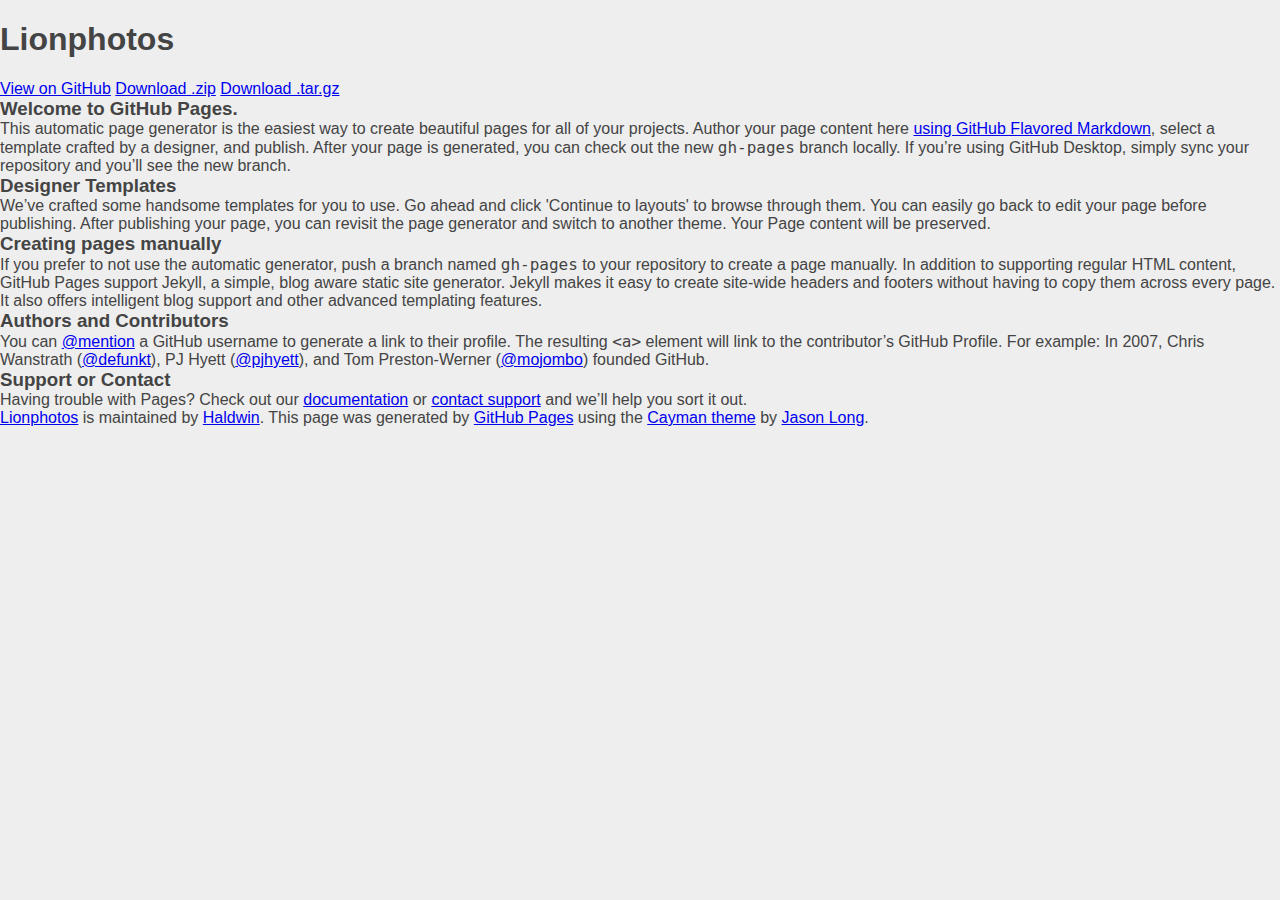
<file: gallery.html>
<!DOCTYPE html>
<html lang="en-us">
  <head>
    <meta charset="UTF-8">
    <title>Lionphotos by Haldwin</title>
    <meta name="viewport" content="width=device-width, initial-scale=1">
    <link rel="stylesheet" type="text/css" href="stylesheets/normalize.css" media="screen">
    <link href='https://fonts.googleapis.com/css?family=Open+Sans:400,700' rel='stylesheet' type='text/css'>
    <link rel="stylesheet" type="text/css" href="stylesheets/stylesheet.css" media="screen">
    <link rel="stylesheet" type="text/css" href="stylesheets/github-light.css" media="screen">
  </head>
  <body>
    <section class="page-header">
      <h1 class="project-name">Lionphotos</h1>
      <h2 class="project-tagline"></h2>
      <a href="https://github.com/Haldwin/LionPhotos" class="btn">View on GitHub</a>
      <a href="https://github.com/Haldwin/LionPhotos/zipball/master" class="btn">Download .zip</a>
      <a href="https://github.com/Haldwin/LionPhotos/tarball/master" class="btn">Download .tar.gz</a>
    </section>

    <section class="main-content">
      <h3>
<a id="welcome-to-github-pages" class="anchor" href="#welcome-to-github-pages" aria-hidden="true"><span aria-hidden="true" class="octicon octicon-link"></span></a>Welcome to GitHub Pages.</h3>

<p>This automatic page generator is the easiest way to create beautiful pages for all of your projects. Author your page content here <a href="https://guides.github.com/features/mastering-markdown/">using GitHub Flavored Markdown</a>, select a template crafted by a designer, and publish. After your page is generated, you can check out the new <code>gh-pages</code> branch locally. If you’re using GitHub Desktop, simply sync your repository and you’ll see the new branch.</p>

<h3>
<a id="designer-templates" class="anchor" href="#designer-templates" aria-hidden="true"><span aria-hidden="true" class="octicon octicon-link"></span></a>Designer Templates</h3>

<p>We’ve crafted some handsome templates for you to use. Go ahead and click 'Continue to layouts' to browse through them. You can easily go back to edit your page before publishing. After publishing your page, you can revisit the page generator and switch to another theme. Your Page content will be preserved.</p>

<h3>
<a id="creating-pages-manually" class="anchor" href="#creating-pages-manually" aria-hidden="true"><span aria-hidden="true" class="octicon octicon-link"></span></a>Creating pages manually</h3>

<p>If you prefer to not use the automatic generator, push a branch named <code>gh-pages</code> to your repository to create a page manually. In addition to supporting regular HTML content, GitHub Pages support Jekyll, a simple, blog aware static site generator. Jekyll makes it easy to create site-wide headers and footers without having to copy them across every page. It also offers intelligent blog support and other advanced templating features.</p>

<h3>
<a id="authors-and-contributors" class="anchor" href="#authors-and-contributors" aria-hidden="true"><span aria-hidden="true" class="octicon octicon-link"></span></a>Authors and Contributors</h3>

<p>You can <a href="https://help.github.com/articles/basic-writing-and-formatting-syntax/#mentioning-users-and-teams" class="user-mention">@mention</a> a GitHub username to generate a link to their profile. The resulting <code>&lt;a&gt;</code> element will link to the contributor’s GitHub Profile. For example: In 2007, Chris Wanstrath (<a href="https://github.com/defunkt" class="user-mention">@defunkt</a>), PJ Hyett (<a href="https://github.com/pjhyett" class="user-mention">@pjhyett</a>), and Tom Preston-Werner (<a href="https://github.com/mojombo" class="user-mention">@mojombo</a>) founded GitHub.</p>

<h3>
<a id="support-or-contact" class="anchor" href="#support-or-contact" aria-hidden="true"><span aria-hidden="true" class="octicon octicon-link"></span></a>Support or Contact</h3>

<p>Having trouble with Pages? Check out our <a href="https://help.github.com/pages">documentation</a> or <a href="https://github.com/contact">contact support</a> and we’ll help you sort it out.</p>

      <footer class="site-footer">
        <span class="site-footer-owner"><a href="https://github.com/Haldwin/LionPhotos">Lionphotos</a> is maintained by <a href="https://github.com/Haldwin">Haldwin</a>.</span>

        <span class="site-footer-credits">This page was generated by <a href="https://pages.github.com">GitHub Pages</a> using the <a href="https://github.com/jasonlong/cayman-theme">Cayman theme</a> by <a href="https://twitter.com/jasonlong">Jason Long</a>.</span>
      </footer>

    </section>

  
  </body>
</html>
</file>
<file: stylesheets/stylesheet.css>
*{
    margin: 0;
    padding: 0;
    outline: none;
    box-sizing: border-box;
}

body {
    background: #eee;
    color: #444;
    -webkit-font-smoothing: antialiased;
    font-family: "HelveticaNeue-Light", "Helvetica Neue Light", "Helvetica Neue", Helvetica, Arial, "Lucida Grande", sans-serif; 
    font-weight: 300;
    font-weight: 400;
    height: auto !important;
    height: 100%;
    min-height: 100%;
    text-rendering: optimizeLegibility;
}

header {
    background-color: rgb(140, 193, 193);
    border-bottom: 1px solid rgba(0,0,0,.15);
    display: flex;
    flex-direction: column;
    text-align: center;
}

    header > div#logo {
        line-height: 70px;
        position: relative;
    }
    
    header > .menuDown {
        box-shadow: 0 3px 5px rgba(0,0,0,.15);
    }
    
    header > .menuUp {
        box-shadow: none;
    }
    
        header > div#logo > h1 {
            color: white;
            font-weight: 300;
        }
        
        header > div#logo > div#navToggle {
            background-color: rgba(0,0,0,.15);
            position: absolute;
            right: 0;
            top: 0;
            transition: 300ms all ease;
        }
            
            header > div#logo > div#navToggle:hover {
                background-color: rgba(0,0,0,.1);
            }
            
            header > div#logo > div#navToggle > a {
                color: rgba(255,255,255,.85);
                display: block;
                font-size: 0.85em;
                font-weight: 600;
                padding: 0 2.5rem;
                text-decoration: none;
                transition: 300ms all ease;
            }
            
                header > div#logo > div#navToggle:hover > a {
                    color: rgba(255,255,255,1);
                }

    header > nav {
        background-color: white;
        display: none;
        flex: 1;
        transform: 300ms all ease;
    }
    
        header nav > ul {
            list-style-type: none;    
        }
        
            header nav > ul > li {
                border-bottom: 1px dotted rgba(0,0,0,.1);
                position: relative;
            }
            
                header nav > ul > li:last-of-type {
                    border-bottom: none;    
                }
            
                header nav > ul > li > a {
                    display: block;
                    color: rgba(0,0,0,.65);
                    font-weight: 700;
                    padding: 1.5rem 0;
                    text-decoration: none;
                    transition: 250ms all ease;
                }
                
                    header nav > ul > li > a span.toggle {
                        background-color: rgba(0,0,0,.05);
                        border-radius: 3rem;
                        color: rgba(0,0,0,.25);
                        font-size: 0.75em;
                        font-weight: 500;
                        padding: 2px 8px;
                        text-transform: lowercase;    
                    }
                    
                    header nav > ul > li > a span.caret {
                        display: none;
                    }
                
                    header > nav > ul > li:hover > a {
                        color: rgb(140, 193, 193);  
                    }
                
            header > nav > ul > li > nav {
                background-color: rgb(51,51,51);
                border-radius: 1.5em;
                box-shadow: 0 2px 8px rgba(0,0,0,.6);
                display: none;
                overflow: hidden;
                position: absolute;
                right: 5%;
                width: 90%;
                z-index: 100;
            }
            
                header > nav > ul > li > nav > ul > li > a {
                    color: rgba(255,255,255,.85);
                    transition: 300ms all ease;
                }
                
                    header > nav > ul > li > nav > ul > li:hover > a {
                        background-color: rgba(0,0,0,.6);
                        color: rgba(255,255,255,1);
                    }

/* Medium screens */
@media all and (min-width: 600px) {
    header > div#logo > div#navToggle {
        display: none;    
    }
    
    header {
        background-color: white;
        flex-direction: row;
        line-height: 90px;
        padding: 0 3rem;
        position: fixed;
        text-align: left;
        width: 100%;
    }
    
        header > div#logo {
            background-color: transparent;
            line-height: 90px;
        }
    
            header > div#logo > h1 {
                color: rgb(140, 193, 193);
            }
            
    header > nav {
        background-color: transparent;
        display: block;
    }
    
        header > nav > ul {
            display: flex;
            flex-flow: row wrap;
            justify-content: flex-end;    
        }
        
            header nav > ul > li {
                border-bottom: none;
            }
    
                header nav > ul > li > a {
                    padding: 0 1.25rem;
                }
                    
                    header nav > ul > li > a span.toggle {
                        display: none;    
                    }
                    
                    header nav > ul > li > a span.caret {
                        border-bottom: 4px solid transparent;
                        border-top: 4px solid rgba(0,0,0,.65);
                        border-right: 4px solid transparent;
                        border-left: 4px solid transparent;
                        border-radius: 1px;
                        content: "";
                        display: inline-block;
                        height: 0;
                        margin: 0 0 0 .25rem;
                        transition: 250ms all ease;
                        width: 0;
                        vertical-align: middle;
                    }
                    
                        header nav > ul > li:hover > a span.caret {
                            border-top-color: rgb(140, 193, 193);
                            transform: rotate(270deg); 
                        }
    
    header > nav > ul > li:hover > nav {
        background-color: rgb(51,51,51);
        border-radius: .25em;
        box-shadow: 0 2px 8px rgba(0,0,0,.6);
        display: block;
        line-height: 3em;
        right: -50%;
        width: 196px;
    }
}
</file>
<file: stylesheets/github-light.css>
/*
The MIT License (MIT)

Copyright (c) 2016 GitHub, Inc.

Permission is hereby granted, free of charge, to any person obtaining a copy
of this software and associated documentation files (the "Software"), to deal
in the Software without restriction, including without limitation the rights
to use, copy, modify, merge, publish, distribute, sublicense, and/or sell
copies of the Software, and to permit persons to whom the Software is
furnished to do so, subject to the following conditions:

The above copyright notice and this permission notice shall be included in all
copies or substantial portions of the Software.

THE SOFTWARE IS PROVIDED "AS IS", WITHOUT WARRANTY OF ANY KIND, EXPRESS OR
IMPLIED, INCLUDING BUT NOT LIMITED TO THE WARRANTIES OF MERCHANTABILITY,
FITNESS FOR A PARTICULAR PURPOSE AND NONINFRINGEMENT. IN NO EVENT SHALL THE
AUTHORS OR COPYRIGHT HOLDERS BE LIABLE FOR ANY CLAIM, DAMAGES OR OTHER
LIABILITY, WHETHER IN AN ACTION OF CONTRACT, TORT OR OTHERWISE, ARISING FROM,
OUT OF OR IN CONNECTION WITH THE SOFTWARE OR THE USE OR OTHER DEALINGS IN THE
SOFTWARE.

*/

.pl-c /* comment */ {
  color: #969896;
}

.pl-c1 /* constant, variable.other.constant, support, meta.property-name, support.constant, support.variable, meta.module-reference, markup.raw, meta.diff.header */,
.pl-s .pl-v /* string variable */ {
  color: #0086b3;
}

.pl-e /* entity */,
.pl-en /* entity.name */ {
  color: #795da3;
}

.pl-smi /* variable.parameter.function, storage.modifier.package, storage.modifier.import, storage.type.java, variable.other */,
.pl-s .pl-s1 /* string source */ {
  color: #333;
}

.pl-ent /* entity.name.tag */ {
  color: #63a35c;
}

.pl-k /* keyword, storage, storage.type */ {
  color: #a71d5d;
}

.pl-s /* string */,
.pl-pds /* punctuation.definition.string, string.regexp.character-class */,
.pl-s .pl-pse .pl-s1 /* string punctuation.section.embedded source */,
.pl-sr /* string.regexp */,
.pl-sr .pl-cce /* string.regexp constant.character.escape */,
.pl-sr .pl-sre /* string.regexp source.ruby.embedded */,
.pl-sr .pl-sra /* string.regexp string.regexp.arbitrary-repitition */ {
  color: #183691;
}

.pl-v /* variable */ {
  color: #ed6a43;
}

.pl-id /* invalid.deprecated */ {
  color: #b52a1d;
}

.pl-ii /* invalid.illegal */ {
  color: #f8f8f8;
  background-color: #b52a1d;
}

.pl-sr .pl-cce /* string.regexp constant.character.escape */ {
  font-weight: bold;
  color: #63a35c;
}

.pl-ml /* markup.list */ {
  color: #693a17;
}

.pl-mh /* markup.heading */,
.pl-mh .pl-en /* markup.heading entity.name */,
.pl-ms /* meta.separator */ {
  font-weight: bold;
  color: #1d3e81;
}

.pl-mq /* markup.quote */ {
  color: #008080;
}

.pl-mi /* markup.italic */ {
  font-style: italic;
  color: #333;
}

.pl-mb /* markup.bold */ {
  font-weight: bold;
  color: #333;
}

.pl-md /* markup.deleted, meta.diff.header.from-file */ {
  color: #bd2c00;
  background-color: #ffecec;
}

.pl-mi1 /* markup.inserted, meta.diff.header.to-file */ {
  color: #55a532;
  background-color: #eaffea;
}

.pl-mdr /* meta.diff.range */ {
  font-weight: bold;
  color: #795da3;
}

.pl-mo /* meta.output */ {
  color: #1d3e81;
}
</file>
